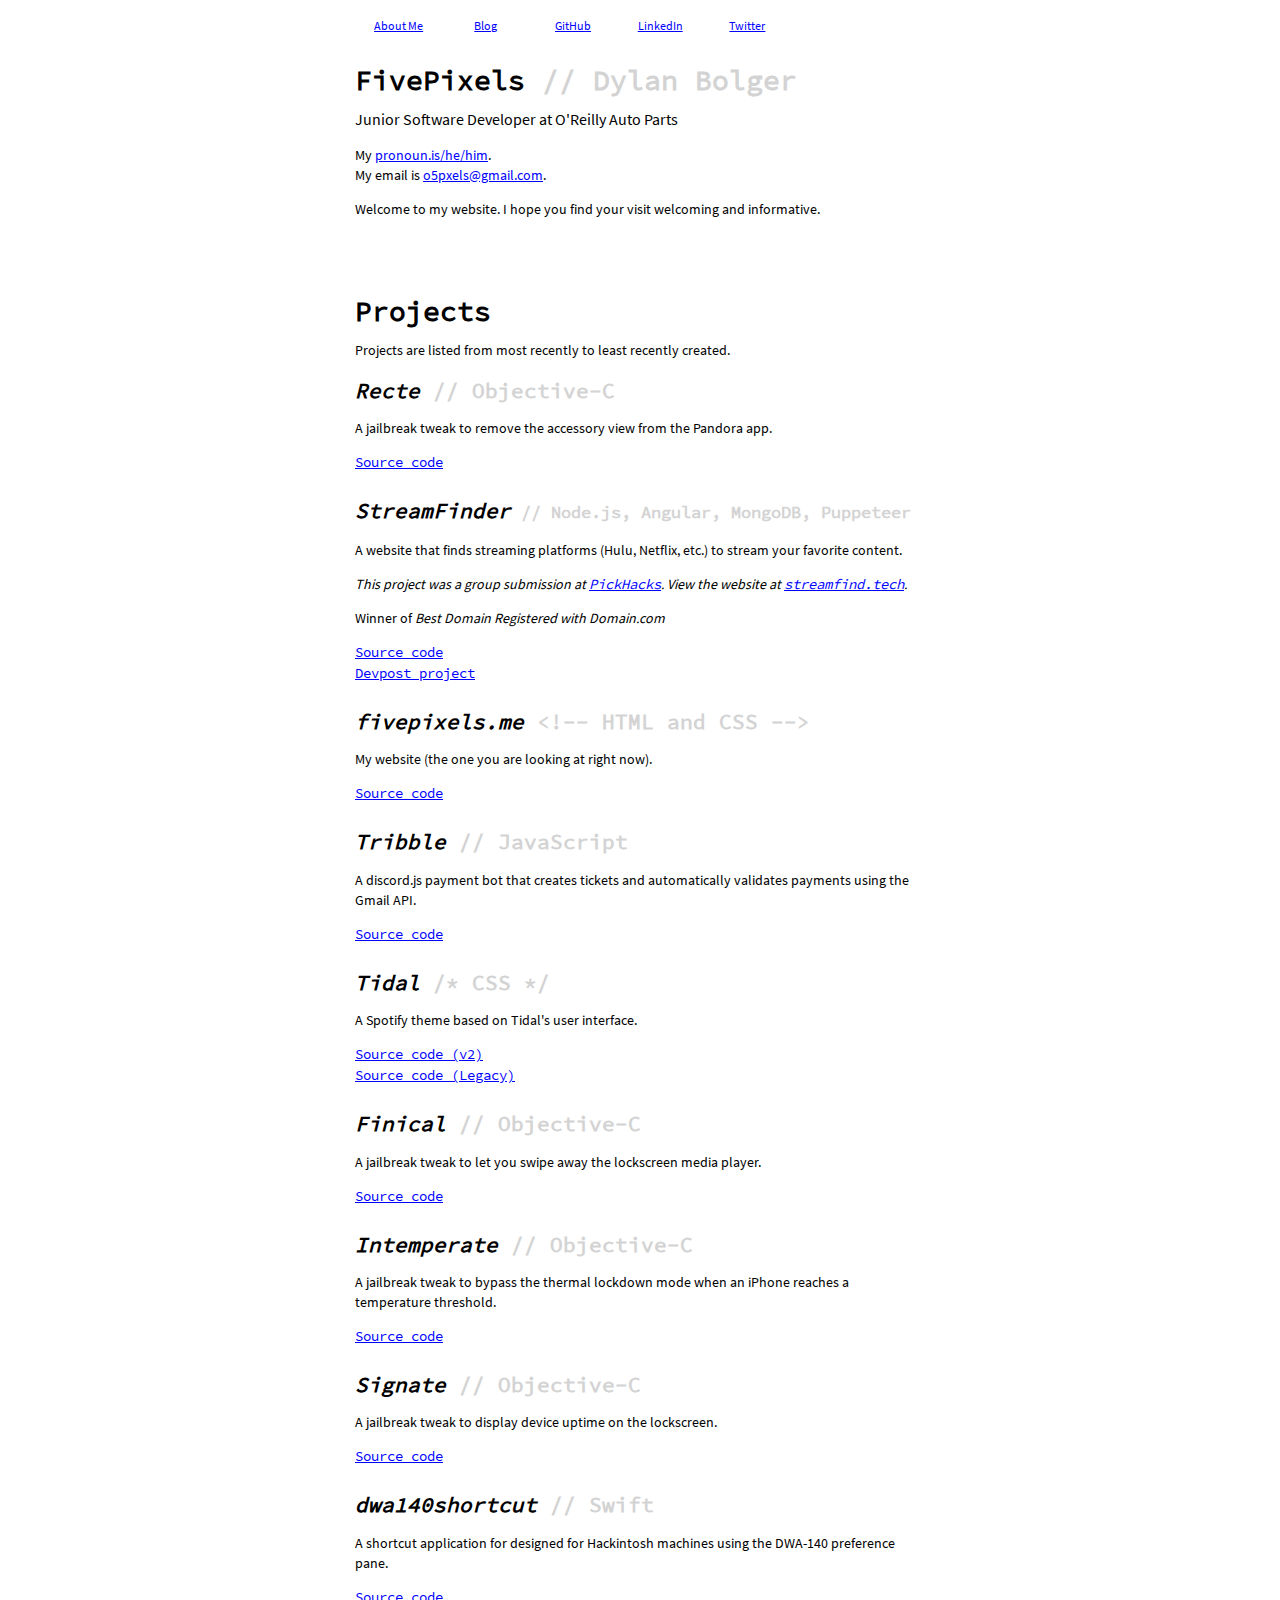
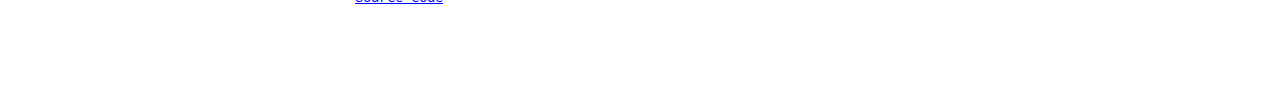
<file: index.html>
<!DOCTYPE html>
<html>
  <head>
    <title>FivePixels</title>
    <meta charset="utf-8" />
    <link rel="stylesheet" href="assets/css/main.css" />
    <link rel="apple-touch-icon" sizes="180x180" href="/apple-touch-icon.png" />
    <link rel="icon" type="image/png" sizes="32x32" href="/favicon-32x32.png" />
    <link rel="icon" type="image/png" sizes="16x16" href="/favicon-16x16.png" />
    <link rel="manifest" href="/site.webmanifest" />
    <meta name="description" content="Home" />
    <meta name="og:title" content="FivePixels" />
    <meta name="og:type" content="website" />
    <meta name="og:url" content="https://fivepixels.me/" />
    <meta name="og:description" content="Home" />
    <meta name="theme-color" content="#55ACEE" />
  </head>
  <body id="home">
    <header>
      <ul id="nav">
        <li><a href="about.html">About Me</a></li>
        <li>
          <a
            href="https://blog.fivepixels.me"
            target="_blank"
            rel="noopener noreferrer"
          >
            Blog
          </a>
        </li>
        <li>
          <a
            href="https://github.com/FivePixels"
            target="_blank"
            rel="noopener noreferrer"
          >
            GitHub
          </a>
        </li>
        <li>
          <a
            href="https://www.linkedin.com/in/dylan-bolger-532b63162/"
            target="_blank"
            rel="noopener noreferrer"
          >
            LinkedIn
          </a>
        </li>
        <li>
          <a
            href="https://twitter.com/o5pxels"
            target="_blank"
            rel="noopener noreferrer"
          >
            Twitter
          </a>
        </li>
      </ul>
    </header>
    <section id="intro">
      <h1>FivePixels</h1>
      <p id="position">Junior Software Developer at O'Reilly Auto Parts</p>
      <p> My
        <a
          href="https://pronoun.is/he/him"
          target="_blank"
          rel="noopener noreferrer"
        >
        pronoun.is/he/him</a>.
        <br>
        My email is 
        <a href="mailto:o5pxels@gmail.com">o5pxels@gmail.com</a>.
      </p>
      <p>
        Welcome to my website. I hope you find your visit welcoming and
        informative.
      </p>
    </section>
    <section id="projects">
      <h1>Projects</h1>
      <p id="description">
        Projects are listed from most recently to least recently created.
      </p>
      <div class="project objc">
        <h2>Recte</h2>
        <p>
          A jailbreak tweak to remove the accessory view from the Pandora app.
        </p>
        <a href="https://github.com/FivePixels/recte">Source code</a>
      </div>
      <div class="project streamfinder">
        <h2>StreamFinder</h2>
        <p>A website that finds streaming platforms (Hulu, Netflix, etc.) to stream your favorite content.</p>
        <p><i>This project was a group submission at <a href="https://pickhacks.io/">PickHacks</a>. View the website at <a href="https://streamfind.tech">streamfind.tech</a>.</i></p>
        <p>Winner of <i>Best Domain Registered with Domain.com</i></p>
        <a href="https://github.com/FivePixels/StreamFinder">
          Source code</a>
        <br>
        <a href="https://devpost.com/software/streamfinder">
          Devpost project
        </a>
      </div>
      <div class="project htmlcss">
        <h2>fivepixels.me</h2>
        <p>
          My website (the one you are looking at right now).
        </p>
        <a href="https://github.com/FivePixels/fivepixels.github.io">
          Source code
        </a>
      </div>
      <div class="project js">
        <h2>Tribble</h2>
        <p>
          A discord.js payment bot that creates tickets and automatically
          validates payments using the Gmail API.
        </p>
        <a href="https://github.com/FivePixels/Tribble">Source code</a>
      </div>
      <div class="project css">
        <h2>Tidal</h2>
        <p>A Spotify theme based on Tidal's user interface.</p>
        <a href="https://github.com/FivePixels/Tidal">Source code (v2)</a>
        <br>
        <a href="https://github.com/FivePixels/Tidal_Legacy">Source code (Legacy)</a>
      </div>
      <div class="project objc">
        <h2>Finical</h2>
        <p>
          A jailbreak tweak to let you swipe away the lockscreen media player.
        </p>
        <a href="https://github.com/FivePixels/Finical">Source code</a>
      </div>
      <div class="project objc">
        <h2>Intemperate</h2>
        <p>
          A jailbreak tweak to bypass the thermal lockdown mode when an iPhone
          reaches a temperature threshold.
        </p>
        <a href="https://github.com/FivePixels/Intemperate">Source code</a>
      </div>
      <div class="project objc">
        <h2>Signate</h2>
        <p>
          A jailbreak tweak to display device uptime on the lockscreen.
        </p>
        <a href="https://github.com/FivePixels/Signate">Source code</a>
      </div>
      <div class="project swift">
        <h2>dwa140shortcut</h2>
        <p>
          A shortcut application for designed for Hackintosh machines using the
          DWA-140 preference pane.
        </p>
        <a href="https://github.com/FivePixels/dwa140shortcut">Source code</a>
      </div>
    </section>
  </body>
</html>
</file>
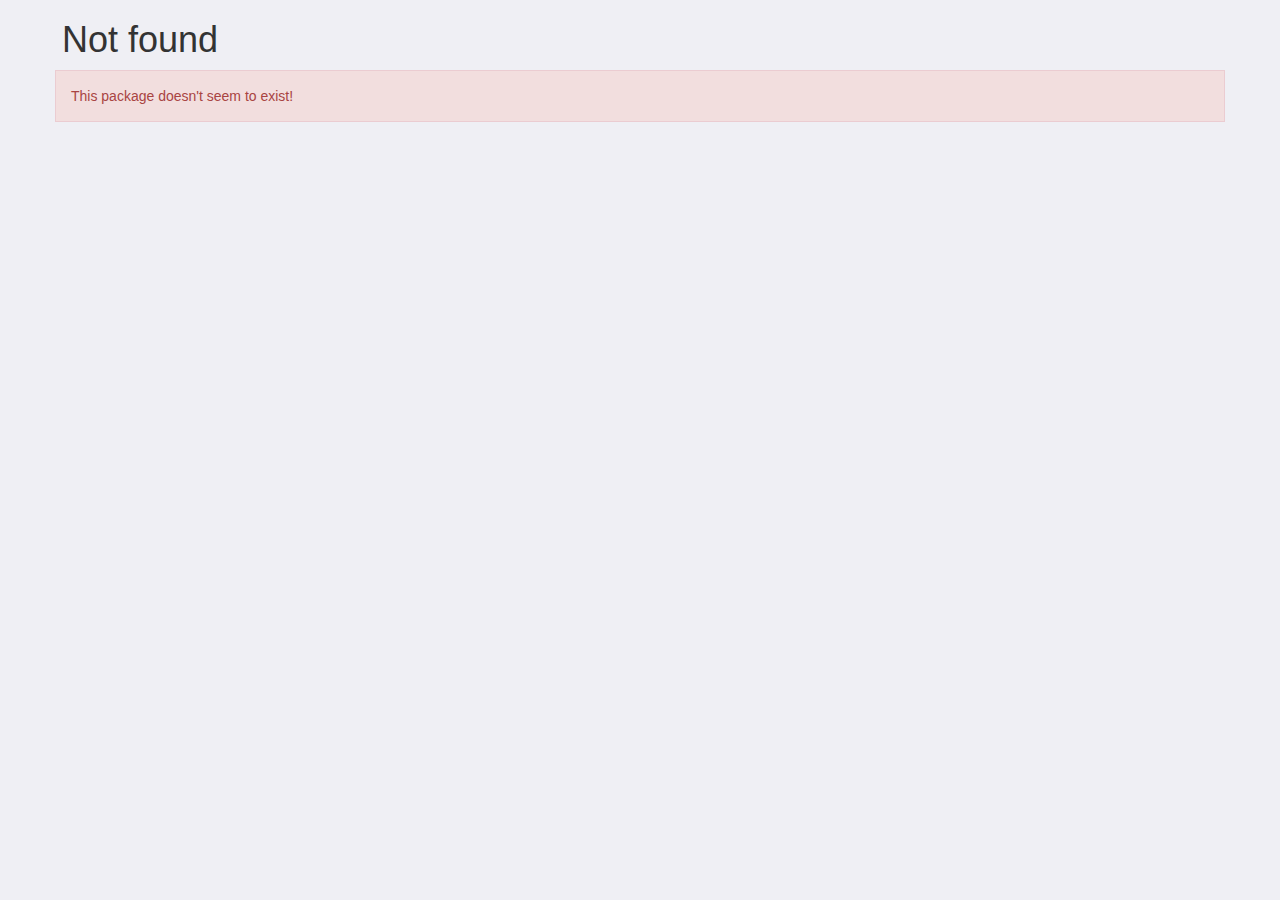
<file: depictions/index.html>
<!DOCTYPE html>
<html lang="en">
<head>
	<title>Cydia Tweak</title>
	<meta charset="utf-8">
	<meta name="viewport" content="width=device-width, initial-scale=1">
	<link rel="icon" href="/CydiaIcon.png">
	
	<link rel="stylesheet" href="https://cdnjs.cloudflare.com/ajax/libs/twitter-bootstrap/3.3.5/css/bootstrap.min.css">
	<script src="https://ajax.googleapis.com/ajax/libs/jquery/2.1.3/jquery.min.js"></script>

	<style>
		body {
			background-color: #efeff4;
		}
		h1, .package-desc {
			margin-left: 7px;
		}
		.badge-label {
			border-radius:1em;
		}
		.panel, .list-group-item, .alert {
		 	border-radius: 0 !important;
		}
		.list-group-item:last-child {
			margin-bottom: -1px;
		}
		.subshots {
			text-align: center;
		}
		.subshots:nth-child(1) {
			margin-bottom: 10px;
		}
		.screenshots img {
			border: thin solid #BEB6D8;
		}
		.package-buttons {
			margin-top: 10px;
		}
		.repo-buttons {
			margin-top: 20px;
		}
		a:link, a:visited, a:hover {
			text-decoration: none;
		}
		.package-error {
			display: none;
		}
	</style>
</head>
<body>
	<div class="container">
		<div class="package row">
			<div class="header">
				<h1 class="package-name"></h1>
			</div>
		</div>

		<div class="row alert alert-danger package-error"></div>
		
		<div class="package-info">
			<div class="package-info row">
				<p class="package-desc"></p>
			</div>

			<i><p class="package-author"></p></i>

			<div class="row panel panel-default">
			  <div class="panel-heading">Changelog <div class="label label-primary badge-label latest-version"></div></div>
			  <div class="panel-body changelog-list">
			  </div>
			</div>

			<br>

			<div class="row screenshots">
			</div>

			<div class="row package-buttons">
				<ul class="list-group">
				  <a href="screenshots" class="screenshots-link"><li class="list-group-item"><span class="glyphicon glyphicon-picture"></span> Screenshots</li></a>
				  <a href="changelog" class="changelog-link"><li class="list-group-item"><span class="glyphicon glyphicon-tasks"></span> Full Changelog</li></a>
				</ul>
			</div>

			<div class="row repo-buttons">
				<ul class="list-group">
				  <a href="https://github.com/Jake0oo0/boomerang" target="_blank"><li class="list-group-item"><span class="glyphicon glyphicon-wrench"></span> Boomerang Repository</li></a>
				  <a href="https://twitter.com/itsjake88" target="_blank"><li class="list-group-item"><span class="glyphicon glyphicon-heart"></span> Follow Boomerang Dev</li></a>
				</ul>
			</div>
		</div>

	</div>
	<script>
	$(document).ready(function() {
		var dPackage = getParameterByName("p");

		if (!dPackage) {
			$(".package-error").text("This package doesn't seem to exist!").css("display", "block");
			$(".package-info").css("display", "none");
			$(".package-name").text("Not found");
			return;
		}

		$.getJSON("/packages/" + dPackage + ".json", function(data) {
			document.title = data.name + " by " + data.author;
		  $(".package-name").text(data.name);
		  $(".package-desc").text(data.description);
		  $(".latest-version").text(data.version + " (latest)");
		  $(".package-author").text("by " + data.author);
		  var cList = $(".changelog-list");
		  var changes = data.changelog[data.version];
		  for (var c in changes) {
		  	var change = changes[c];
		  	cList.append("<li>" + change + "</li>")
		  }

		  var count = 0;
		  var screenshots = data.screenshots;
		  var sKeys = Object.keys(screenshots);
		  for (var s in sKeys) {
		  	var screenshot = sKeys[s];

		  	if (count % 2 === 0) {
		  		$(".screenshots").append("<div class=\"subshots col-xs-12\"></div>");
		  	}

		  	$(".screenshots .subshots:last-child").append("<div class=\"col-xs-6\"><img class=\"img-responsive\" src=\"/images/" + screenshot + "\" title=\"" + screenshots[screenshot] + "\"></div>");
		  	count += 1;
		  }

		  $(".changelog-link").attr("href", "changelog?p=" + dPackage);
		  $(".screenshots-link").attr("href", "screenshots?p=" + dPackage);

		  var links = data.links;
		  var lKeys = Object.keys(links);
		  for (var l in lKeys) {
		  	var link = lKeys[l];
				var wrap = $("<a href=\"" + links[link] + "\" target=\"_blank\"><li class=\"list-group-item\"></li></a>");
				wrap.find(".list-group-item").append($.parseHTML(link));
				$(".package-buttons .list-group").append(wrap);
		  }
		})
		.fail(function() {
			$(".package-error").text("An error occurred while retrieving package info!").css("display", "block");
			$(".package-info").css("display", "none");
			$(".package-name").text("Repository Error");
			return;
		});

		function getParameterByName(name) {
		    name = name.replace(/[\[]/, "\\[").replace(/[\]]/, "\\]");
		    var regex = new RegExp("[\\?&]" + name + "=([^&#]*)"),
		        results = regex.exec(location.search);
		    return results === null ? null : decodeURIComponent(results[1].replace(/\+/g, " "));
		}
	});
	</script>
</body>
</html>
</file>
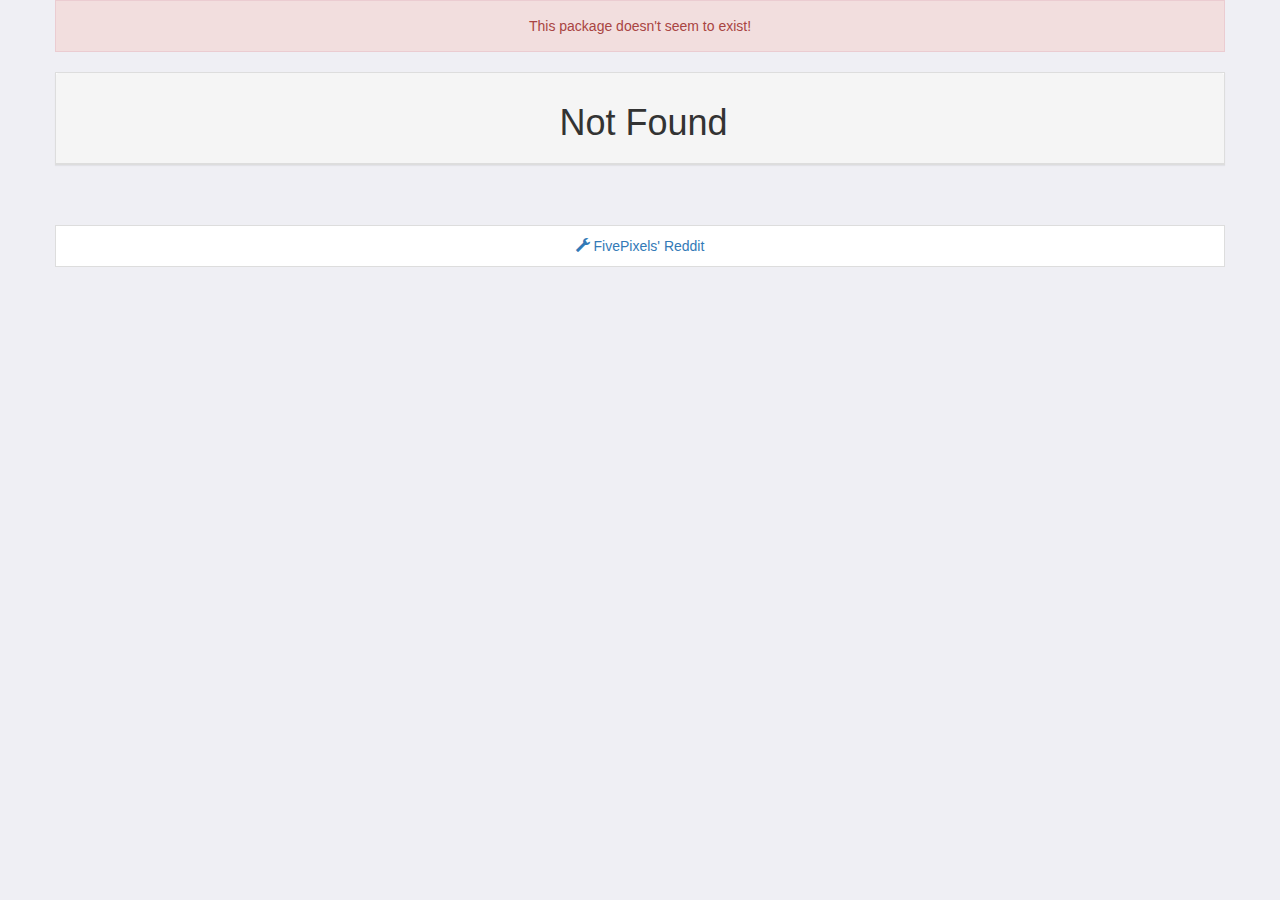
<file: cydia/depictions/index.html>
<!DOCTYPE html>
<html lang="en">
	<head>
		<title>Cydia Tweak</title>
		<meta charset="utf-8">
		<meta name="viewport" content="width=device-width, initial-scale=1">
		<link rel="icon" href="/cydia/CydiaIcon.png">
		<link rel="stylesheet" href="https://cdnjs.cloudflare.com/ajax/libs/twitter-bootstrap/3.3.5/css/bootstrap.min.css">
		<script src="https://ajax.googleapis.com/ajax/libs/jquery/2.1.4/jquery.min.js"></script>
		<script>
		  (function(i,s,o,g,r,a,m){i['GoogleAnalyticsObject']=r;i[r]=i[r]||function(){
		  (i[r].q=i[r].q||[]).push(arguments)},i[r].l=1*new Date();a=s.createElement(o),
		  m=s.getElementsByTagName(o)[0];a.async=1;a.src=g;m.parentNode.insertBefore(a,m)
		  })(window,document,'script','//www.google-analytics.com/analytics.js','ga');

		  ga('create', 'UA-70692932-1', 'auto');
		  ga('send', 'pageview');

		</script>
		<script type="text/javascript">
var infolinks_pid = 2861232;
var infolinks_wsid = 1;
</script>
<script type="text/javascript" src="//resources.infolinks.com/js/infolinks_main.js"></script>
		<style>
			body {background-color: #efeff4;}
			a:link, a:visited, a:hover {text-decoration: none;}
			h1, h2, .package-desc {margin-left: 7px;}
			.badge-label {border-radius:1em;}
			.panel, .list-group-item, .alert {border-radius: 0 !important;}
			.list-group-item:last-child {margin-bottom: -1px;}
			.subshots {text-align: center;}
			.subshots:nth-child(1) {margin-bottom: 10px;}
			.screenshots img {border: thin solid #BEB6D8;}
			.package-buttons {margin-top: 10px;}
			.repo-buttons {margin-top: 20px;}
			.package-error {display: none;}
			.screenshots {display: none;}
			.fullchangelog {display: none;}
			.latest-version {vertical-align: right;}
		</style>
	</head>
	<body>
    	<div class="container">

        	<center><div class="row alert alert-danger package-error"></div></center>

			<div class="panel row panel-default">
            	<div class="panel-heading">
                	<center><h1 class="package-name"></h1></center>
					<center><small class="package-author"></small></center>
            	</div>
        	</div>

        	<div class="package-info">

				<div class="row panel panel-default">
					<div class="panel-heading">
						<center>
						<span class="glyphicon glyphicon-align-left"></span> Description
					</center>
					</div>
					<center><p class="panel-body package-desc"></p></center>
				</div>

				<div class="row panel panel-default">
					<div class="panel-heading">
						<center>
							<span class="glyphicon glyphicon-pencil"></span> Recent Changes
						<div class="label label-info badge-label latest-version"></div>
					</center>
					</div>
					<div class="panel-body changelog-list"></div>
				</div>

				<div class="row panel panel-default">
					<div class="panel-heading screenshots-header">
						<center>
						<span class="glyphicon glyphicon-picture"></span> Screenshots
						<small><span class="glyphicon glyphicon-triangle-bottom"></span></small>
					</center>
					</div>
					<div class="panel-body row screenshots"></div>
				</div>

				<div class="row panel panel-default">
                	<div class="panel-heading fullchangelog-header">
						<span class="glyphicon glyphicon-tasks"></span> Full Changelog
						<small><span class="glyphicon glyphicon-triangle-bottom"></span></small>
					</div>
					<div class="package-info package-versions fullchangelog"></div>
            	</div>

			</div>

            <div class="row package-buttons">
            	<ul class="list-group"></ul>
            </div>

        	<div class="row repo-buttons">
            	<ul class="list-group">
                	<li class="list-group-item">
						<center>
						<a href="https://reddit.com/user/FivePixels" target="_blank">
                    		<span class="glyphicon glyphicon-wrench"></span> FivePixels' Reddit
						</a>
					</center>
                	</li>
            	</ul>
        	</div>

        </div>

  		<script>
			$(document).ready(function() {
				var dPackage = getParameterByName("p");
				if (!dPackage) {
					$(".package-error").text("This package doesn't seem to exist!").css("display", "block");
					$(".package-info").css("display", "none");
					$(".package-name").text("Not Found");
					return;
				}

		  		$.getJSON("packages/" + dPackage + ".json", function(data) {
					document.title = data.name + " by " + data.author;
					$(".package-name").text(data.name);
					$(".package-desc").text(data.description);
					$(".latest-version").text(data.version);
					$(".package-author").text(" by " + data.author);

					var cList = $(".changelog-list");
					var changes = data.changelog[data.version];
					for (var c in changes) {
						var change = changes[c];
						cList.append("<li>" + change + "</li>")
					}

					$(".screenshots-header").click(function() {
						$(".screenshots").slideToggle(function() {
						});
					});
					var count = 0;
					var screenshots = data.screenshots;
					var sKeys = Object.keys(screenshots);
					for (var s in sKeys) {
						var screenshot = sKeys[s];
						if (count % 2 === 0) {
							$(".screenshots").append("<div class=\"subshots col-xs-12\"></div>");
						}
						$(".screenshots .subshots:last-child").append("<div class=\"col-xs-6\"><img class=\"img-responsive\" src=\"screenshots/" + dPackage + "/" + screenshot + "\" title=\"" + screenshots[screenshot] + "\"><p>" + screenshots[screenshot] + "</p><br></div>");
						count += 1;
					}

					$(".fullchangelog-header").click(function() {
						$(".fullchangelog").slideToggle(function() {
						});
					});
					var latest = data.version;
					var versions = Object.keys(data.changelog).reverse();
					for (var v in versions) {
						var version = versions[v];
						var panel = $("<div class=\"panel-default \"></div>");
						panel.append(" <div class=\"panel-heading\">" + version + "</div>");
						panel.append(" <div class=\"panel-body changelog-list\"></div>");
						if (version === latest) {
							panel.find(".panel-heading").append(" <div class=\"label label-info badge-label latest-version\">Current</div>");
						}
						var changes = data.changelog[version];
						for (var c in changes) {
							var change = changes[c];
							panel.find(".changelog-list").append("<li>" + change + "</li>");
						}
						$(".package-versions").append(panel);
					}

					var links = data.links;
					var lKeys = Object.keys(links);
					for (var l in lKeys) {
						var link = lKeys[l];
						var wrap = $("<a href=\"" + links[link] + "\" target=\"_blank\"><li class=\"list-group-item\"></li></a>");
						wrap.find(".list-group-item").append($.parseHTML(link));
						$(".package-buttons .list-group").append(wrap);
					}
				})

				.fail(function() {
					$(".package-error").text("An error occurred while retrieving package info!").css("display", "block");
					$(".package-info").css("display", "none");
					$(".package-name").text("Repository Error");
					return;
				});

				function getParameterByName(name) {
					name = name.replace(/[\[]/, "\\[").replace(/[\]]/, "\\]");
					var regex = new RegExp("[\\?&]" + name + "=([^&#]*)"),
					results = regex.exec(location.search);
					return results === null ? null : decodeURIComponent(results[1].replace(/\+/g, " "));
				}
			});
		</script>
	</body>
</html>
</file>
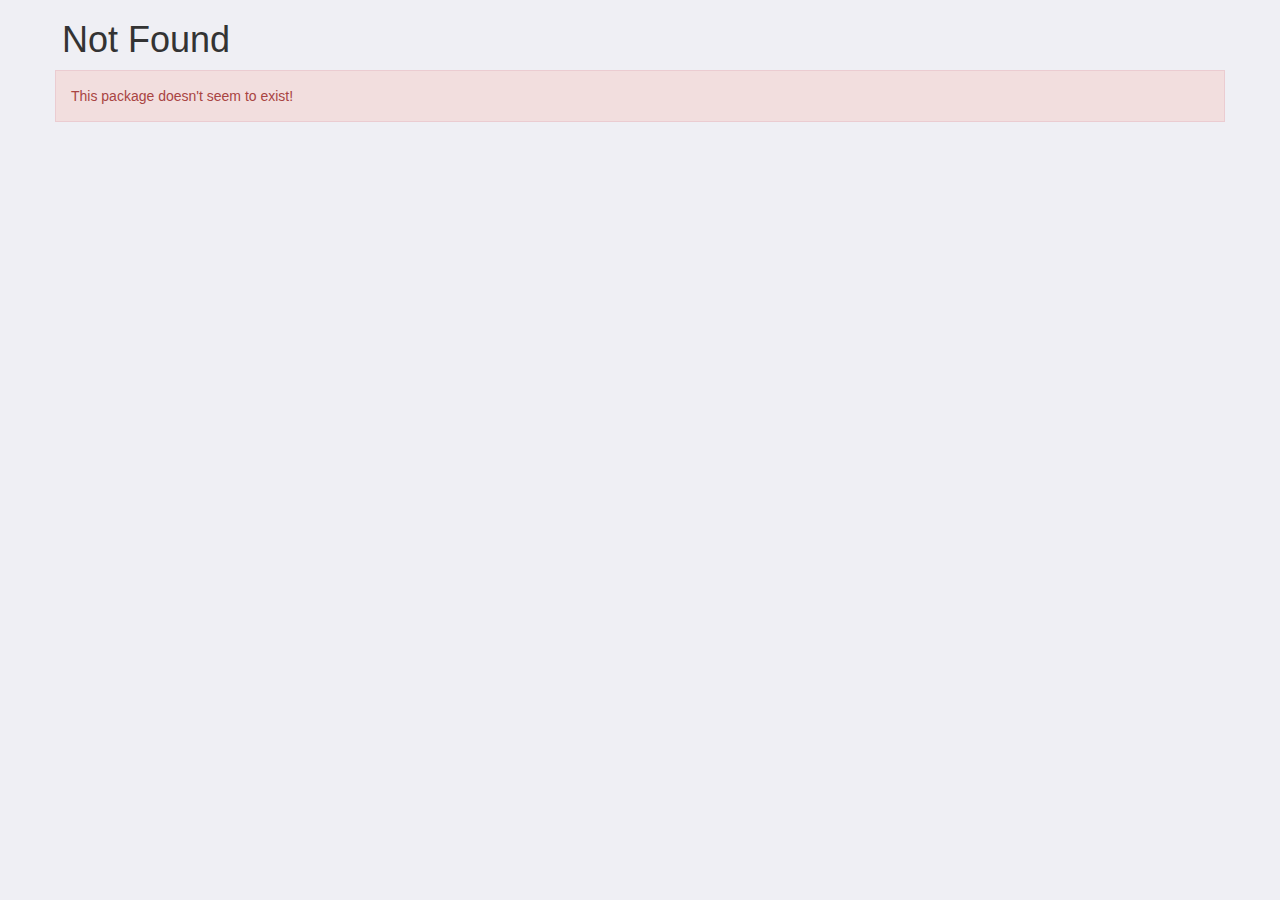
<file: depictions/changelog/index.html>
<!DOCTYPE html>
<html lang="en">
<head>
	<title>Cydia Tweak</title>
	<meta charset="utf-8">
	<meta name="viewport" content="width=device-width, initial-scale=1">
	<link rel="icon" href="/CydiaIcon.png">
	
	<link rel="stylesheet" href="https://cdnjs.cloudflare.com/ajax/libs/twitter-bootstrap/3.3.5/css/bootstrap.min.css">
	<script src="https://ajax.googleapis.com/ajax/libs/jquery/2.1.3/jquery.min.js"></script>

	<style>
		body {
			background-color: #efeff4;
		}
		h1, h2 {
			margin-left: 7px;
		}
		.badge-label {
			border-radius:1em;
		}
		.panel, .alert {
		 	border-radius: 0 !important;
		}
		.package-error {
			display: none;
		}
		.latest-version {
			vertical-align: middle;
		}
	</style>
</head>
<body>
	<div class="container">
		<div class="package row">
			<div class="header">
				<h1 class="package-name"></h1>
			</div>
		</div>

		<div class="row alert alert-danger package-error"></div>
		
		<div class="package-info row package-versions">
			<h2>Changelogs</h2>
		</div>

	</div>
	<script>
	$(document).ready(function() {
		var dPackage = getParameterByName("p");

		if (!dPackage) {
			$(".package-error").text("This package doesn't seem to exist!").css("display", "block");
			$(".package-info").css("display", "none");
			$(".package-name").text("Not Found");
			return;
		}

		$.getJSON("/packages/" + dPackage + ".json", function(data) {
			document.title = data.name + " by " + data.author;
		  $(".package-name").text(data.name);
		  var latest = data.version;
		  var versions = Object.keys(data.changelog).reverse();
		  for (var v in versions) {
		  	var version = versions[v];
		  	var panel = $("<div class=\"panel panel-default\"></div>");
		  	panel.append("<div class=\"panel-heading\">" + version + "</div>");
		  	panel.append("<div class=\"panel-body changelog-list\"></div>");
		  	if (version === latest) {
		  		panel.find(".panel-heading").append(" <div class=\"label label-primary badge-label latest-version\">LATEST</div>");
		  	}
		  	var changes = data.changelog[version];
		  	for (var c in changes) {
		  		var change = changes[c];
		  		panel.find(".changelog-list").append("<li>" + change + "</li>");
		  	}
		  	$(".package-versions").append(panel);
		  }

		})
		.fail(function() {
			$(".package-error").text("An error occurred while retrieving package info!").css("display", "block");
			$(".package-info").css("display", "none");
			$(".package-name").text("Repository Error");
			return;
		});

		function getParameterByName(name) {
	    name = name.replace(/[\[]/, "\\[").replace(/[\]]/, "\\]");
	    var regex = new RegExp("[\\?&]" + name + "=([^&#]*)"),
	        results = regex.exec(location.search);
	    return results === null ? null : decodeURIComponent(results[1].replace(/\+/g, " "));
		}
	});
	</script>
</body>
</html>
</file>
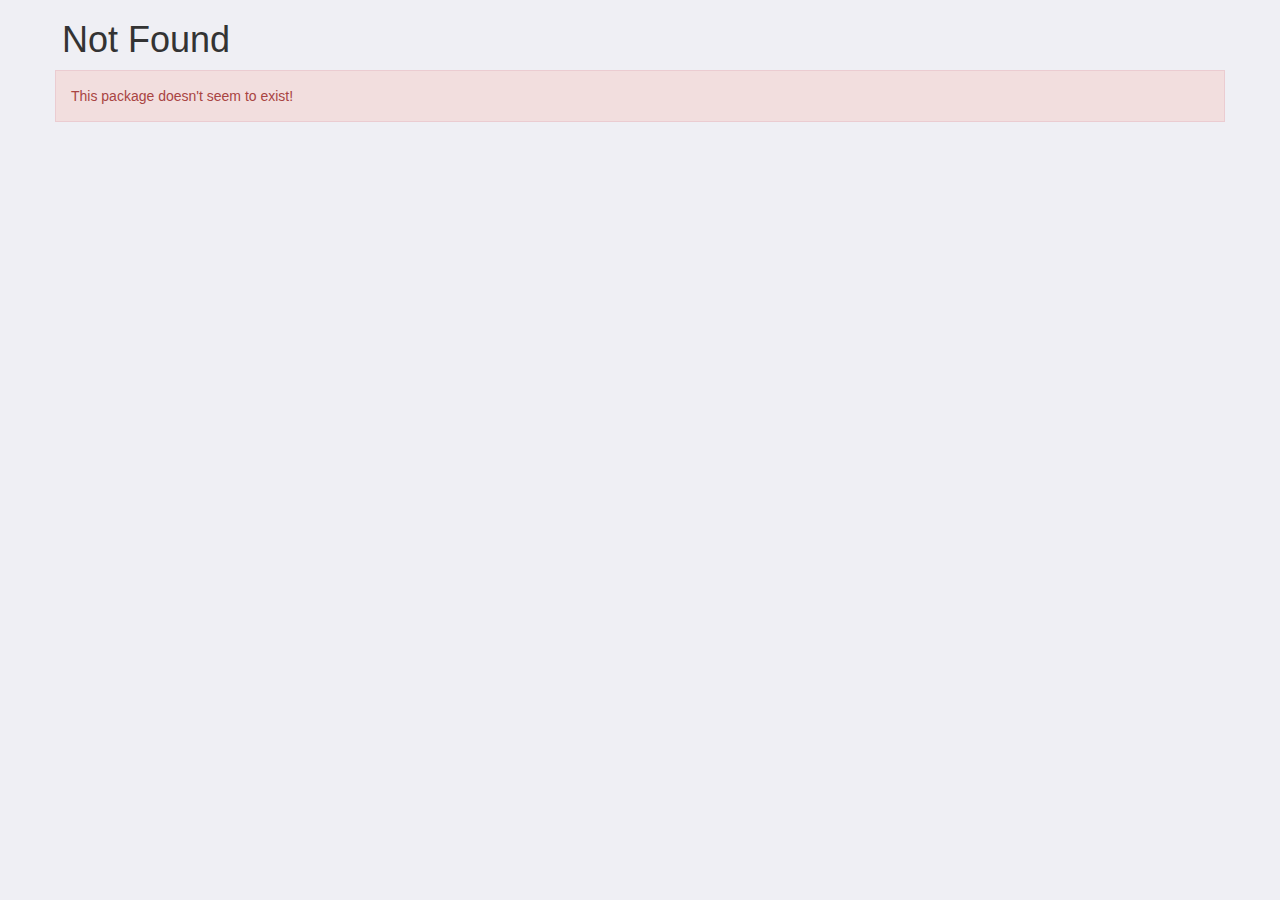
<file: depictions/screenshots/index.html>
<!DOCTYPE html>
<html lang="en">
<head>
	<title>Cydia Tweak</title>
	<meta charset="utf-8">
	<meta name="viewport" content="width=device-width, initial-scale=1">
	<link rel="icon" href="/CydiaIcon.png">
	
	<link rel="stylesheet" href="https://cdnjs.cloudflare.com/ajax/libs/twitter-bootstrap/3.3.5/css/bootstrap.min.css">
	<script src="https://ajax.googleapis.com/ajax/libs/jquery/2.1.3/jquery.min.js"></script>

	<style>
		body {
			background-color: #efeff4;
		}
		h1, h2 {
			margin-left: 7px;
		}
		.panel, .alert {
		 	border-radius: 0 !important;
		}
		.package-error {
			display: none;
		}
		.subshots {
			text-align: center;
		}
		.subshots:nth-child(1) {
			margin-bottom: 10px;
		}
		.screenshots img {
			border: thin solid #BEB6D8;
		}
	</style>
</head>
<body>
	<div class="container">
		<div class="package row">
			<div class="header">
				<h1 class="package-name"></h1>
			</div>
		</div>

		<div class="row alert alert-danger package-error"></div>
		
		<div class="package-info row screenshots">
			<h2>Screenshots</h2>
		</div>

	</div>
	<script>
	$(document).ready(function() {
		var dPackage = getParameterByName("p");

		if (!dPackage) {
			$(".package-error").text("This package doesn't seem to exist!").css("display", "block");
			$(".package-info").css("display", "none");
			$(".package-name").text("Not Found");
			return;
		}

		$.getJSON("/packages/" + dPackage + ".json", function(data) {
			document.title = data.name + " by " + data.author;
		  $(".package-name").text(data.name);
		  
		  var count = 0;
		  var screenshots = data.screenshots;
		  var sKeys = Object.keys(screenshots);
		  for (var s in sKeys) {
		  	var screenshot = sKeys[s];

		  	if (count % 2 === 0) {
		  		$(".screenshots").append("<div class=\"subshots col-xs-12\"></div>");
		  	}

		  	$(".screenshots .subshots:last-child").append("<div class=\"col-xs-6\"><img class=\"img-responsive\" src=\"/images/" + screenshot + "\" title=\"" + screenshots[screenshot] + "\"></div>");
		  	count += 1;
		  }

		})
		.fail(function() {
			$(".package-error").text("An error occurred while retrieving package info!").css("display", "block");
			$(".package-info").css("display", "none");
			$(".package-name").text("Repository Error");
			return;
		});

		function getParameterByName(name) {
	    name = name.replace(/[\[]/, "\\[").replace(/[\]]/, "\\]");
	    var regex = new RegExp("[\\?&]" + name + "=([^&#]*)"),
	        results = regex.exec(location.search);
	    return results === null ? null : decodeURIComponent(results[1].replace(/\+/g, " "));
		}
	});
	</script>
</body>
</html>
</file>
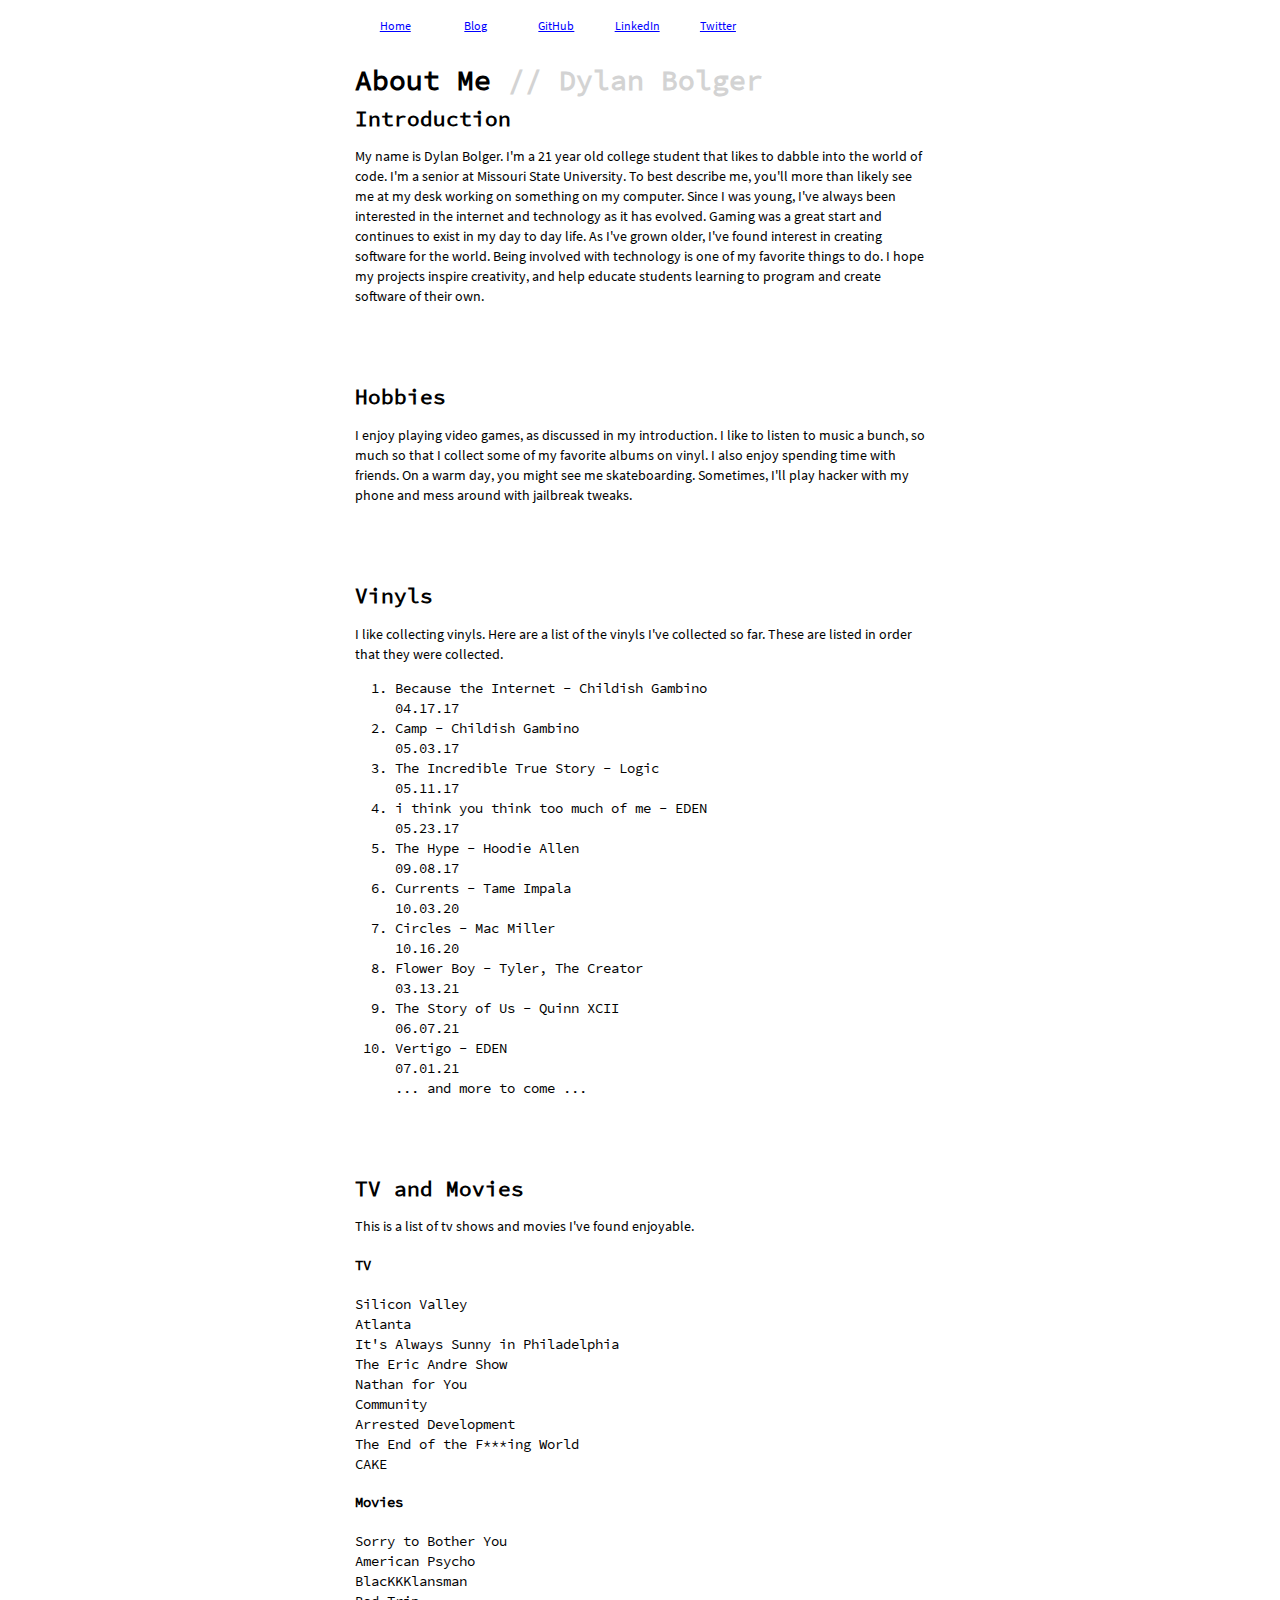
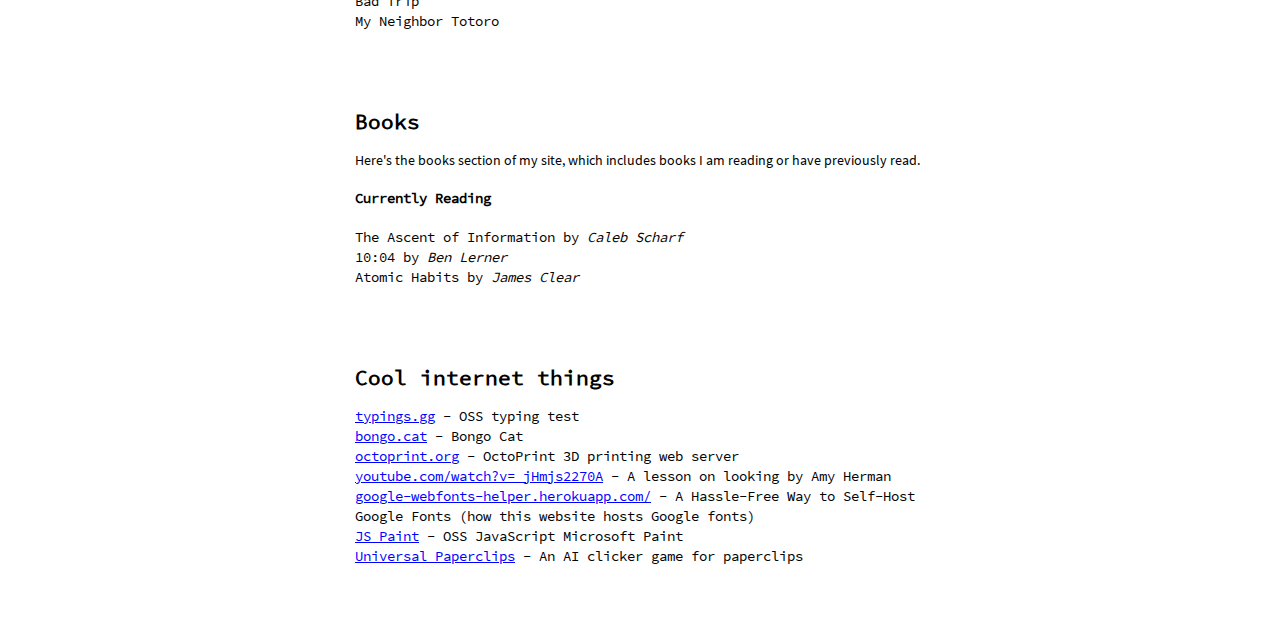
<file: about.html>
<!DOCTYPE html>
<html>
    <head>
        <title>About Me</title>
        <meta charset="utf-8" />
        <link rel="stylesheet" href="assets/css/main.css" />
        <link rel="apple-touch-icon" sizes="180x180" href="/apple-touch-icon.png">
        <link rel="icon" type="image/png" sizes="32x32" href="/favicon-32x32.png">
        <link rel="icon" type="image/png" sizes="16x16" href="/favicon-16x16.png">
        <link rel="manifest" href="/site.webmanifest">
        <meta name="description" content="About">
        <meta name="og:title" content="FivePixels">
        <meta name="og:type" content="website">
        <meta name="og:url" content="https://fivepixels.me/about">
        <meta name="og:description" content="About">
        <meta name="theme-color" content="#55ACEE">
    </head>
    <body id="about">
        <header>
            <ul id="nav">
                <li><a href="index.html">Home</a></li>
                <li>
                    <a
                            href="https://blog.fivepixels.me"
                            target="_blank"
                            rel="noopener noreferrer"
                            >
                            Blog
                    </a>
                </li>
                <li>
                    <a
                            href="https://github.com/FivePixels"
                            target="_blank"
                            rel="noopener noreferrer"
                            >
                            GitHub
                    </a>
                </li>
                <li>
                    <a
                            href="https://www.linkedin.com/in/dylan-bolger-532b63162/"
                            target="_blank"
                            rel="noopener noreferrer"
                            >
                            LinkedIn
                    </a>
                </li>
                <li>
                    <a
                            href="https://twitter.com/o5pxels"
                            target="_blank"
                            rel="noopener noreferrer"
                            >
                            Twitter
                    </a>
                </li>
            </ul>
        </header>
        <section id="intro">
            <h1>About Me</h1>
            </h1>
            <h2>Introduction</h2>
            <p>
            My name is Dylan Bolger. I'm a 21 year old college student that likes to dabble into the world of code. I'm a senior at Missouri State University. To best describe me, you'll more than likely see me at my desk working on something on my computer. Since I was young, I've always been interested in the internet and technology as it has evolved. Gaming was a great start and continues to exist in my day to day life. As I've grown older, I've found interest in creating software for the world. Being involved with technology is one of my favorite things to do. I hope my projects inspire creativity, and help educate students learning to program and create software of their own.
            </p>
        </section>
        <section id="hobbies">
            <h2>Hobbies</h2>
            <p>
            I enjoy playing video games, as discussed in my introduction. I like to listen to music a bunch, so much so that I collect some of my favorite albums on vinyl. I also enjoy spending time with friends. On a warm day, you might see me skateboarding. Sometimes, I'll play hacker with my phone and mess around with jailbreak tweaks.
            </p>
        </section>
        <section id="vinyls">
            <h2>Vinyls</h2>
            <p>
            I like collecting vinyls. Here are a list of the vinyls I've collected so far. These are listed in order that they were collected. 
            </p>
            <ol id='vinyls'>
                <li>Because the Internet - Childish Gambino<br>04.17.17</li>
                <li>Camp - Childish Gambino<br>05.03.17</li>
                <li>The Incredible True Story - Logic<br>05.11.17</li>
                <li>i think you think too much of me - EDEN<br>05.23.17</li>
                <li>The Hype - Hoodie Allen<br>09.08.17</li>
                <li>Currents - Tame Impala<br>10.03.20</li>
                <li>Circles - Mac Miller<br>10.16.20</li>
                <li>Flower Boy - Tyler, The Creator<br>03.13.21</li>
                <li>The Story of Us - Quinn XCII<br>06.07.21</li>
                <li>Vertigo - EDEN<br>07.01.21</li>
                <li class="nostyle">... and more to come ...</li>
            </ol>
        </section>
        <section id="tvandmovies">
            <h2>TV and Movies</h2>
            <p>This is a list of tv shows and movies I've found enjoyable.</p>
            <h4>TV</h4>
            <ul class='tv'>
                <li>Silicon Valley</li>
                <li>Atlanta</li>
                <li>It's Always Sunny in Philadelphia</li>
                <li>The Eric Andre Show</li>
                <li>Nathan for You</li>
                <li>Community</li>
                <li>Arrested Development</li>
                <li>The End of the F***ing World</li>
                <li>CAKE</li>
            </ul>
            <h4>Movies</h4>
            <ul class='movies'>
                <li>Sorry to Bother You</li>
                <li>American Psycho</li>
                <li>BlacKKKlansman</li>
                <li>Bad Trip</li>
                <li>My Neighbor Totoro</li>
            </ul>
        </section>
        <section id="books">
            <h2>Books</h2>
            <p>Here's the books section of my site, which includes books I am reading or have previously read.</p>
            <h4>Currently Reading</h4>
            <ul class="currentread">
                <li>The Ascent of Information by <i>Caleb Scharf</i></li>
                <li>10:04 by <i>Ben Lerner</i></li>
                <li>Atomic Habits by <i>James Clear</i></li>
        </section>
        <section id="webthings">
            <h2>Cool internet things</h2>
            <ul class='web'>
                <li><a href="https://typings.gg/">typings.gg</a> - OSS typing test</li>
                <li><a href="https://bongo.cat">bongo.cat</a> - Bongo Cat</li>
                <li><a href="https://octoprint.org/">octoprint.org</a> - OctoPrint 3D printing web server</li>
                <li><a href="https://www.youtube.com/watch?v=_jHmjs2270A">youtube.com/watch?v=_jHmjs2270A</a> - A lesson on looking by Amy Herman</li>
                <li><a href="https://google-webfonts-helper.herokuapp.com/">google-webfonts-helper.herokuapp.com/</a> - A Hassle-Free Way to Self-Host Google Fonts (how this website hosts Google fonts)</li>
                <li><a href="https://jspaint.app/">JS Paint</a> - OSS JavaScript Microsoft Paint</li>
                <li><a href="https://www.decisionproblem.com/paperclips">Universal Paperclips</a> - An AI clicker game for paperclips</li>
            </ul>
        </section>
    </body>
</html>
</file>
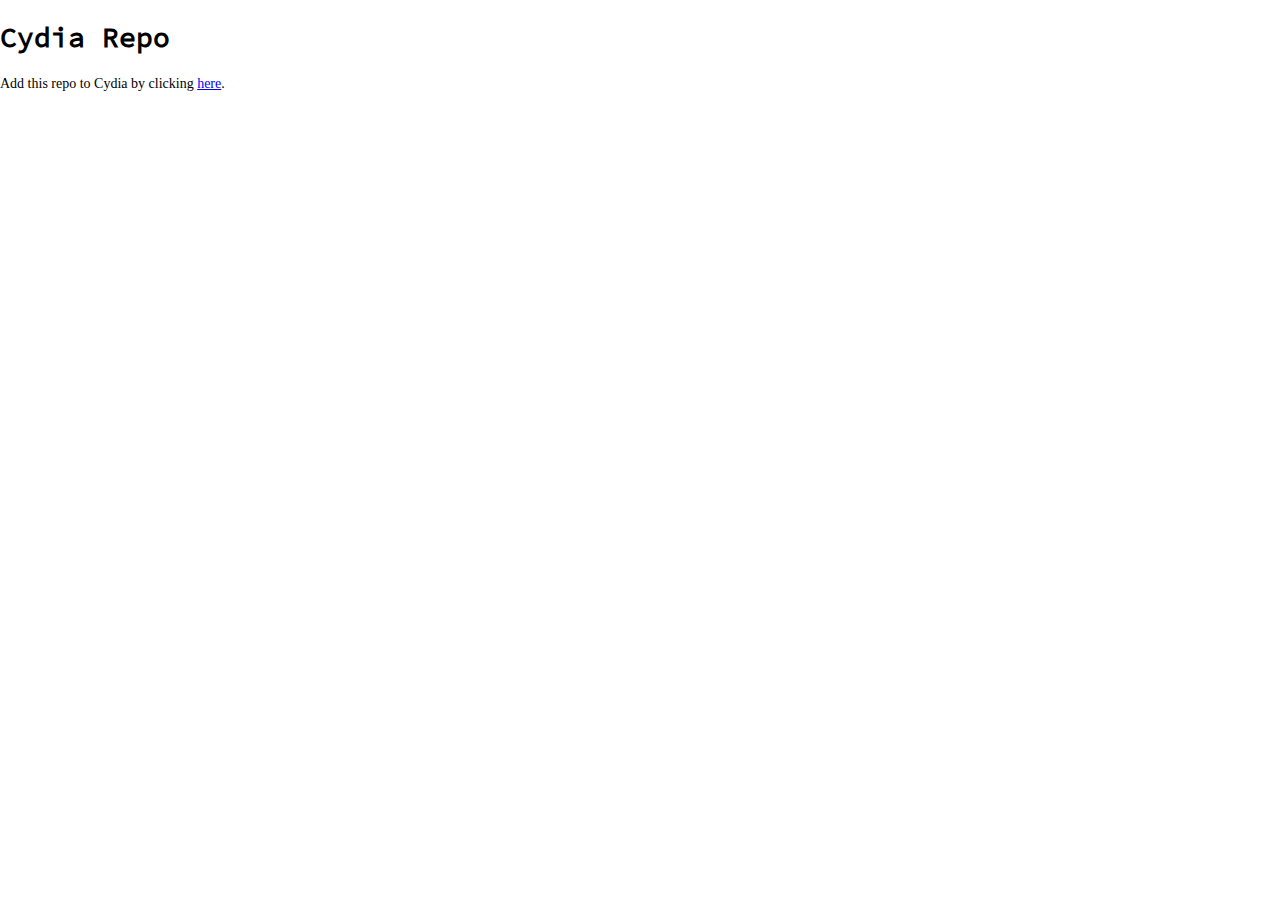
<file: repo.html>
<!DOCTYPE HTML>
<html>
	<head>
		<title>Cydia Repo</title>
		<meta charset="utf-8" />
		<link rel="stylesheet" href="assets/css/main.css" />
		<noscript><link rel="stylesheet" href="assets/css/noscript.css" /></noscript>
	</head>
	<header>
		<h1>Cydia Repo</h1>
	</header>
	<section id="intro">
		Add this repo to Cydia by clicking <a href=cydia://url/https://cydia.saurik.com/api/share#?source=https://fivepixels.xyz/repo>here</a>.
	</section>
</html>
</file>
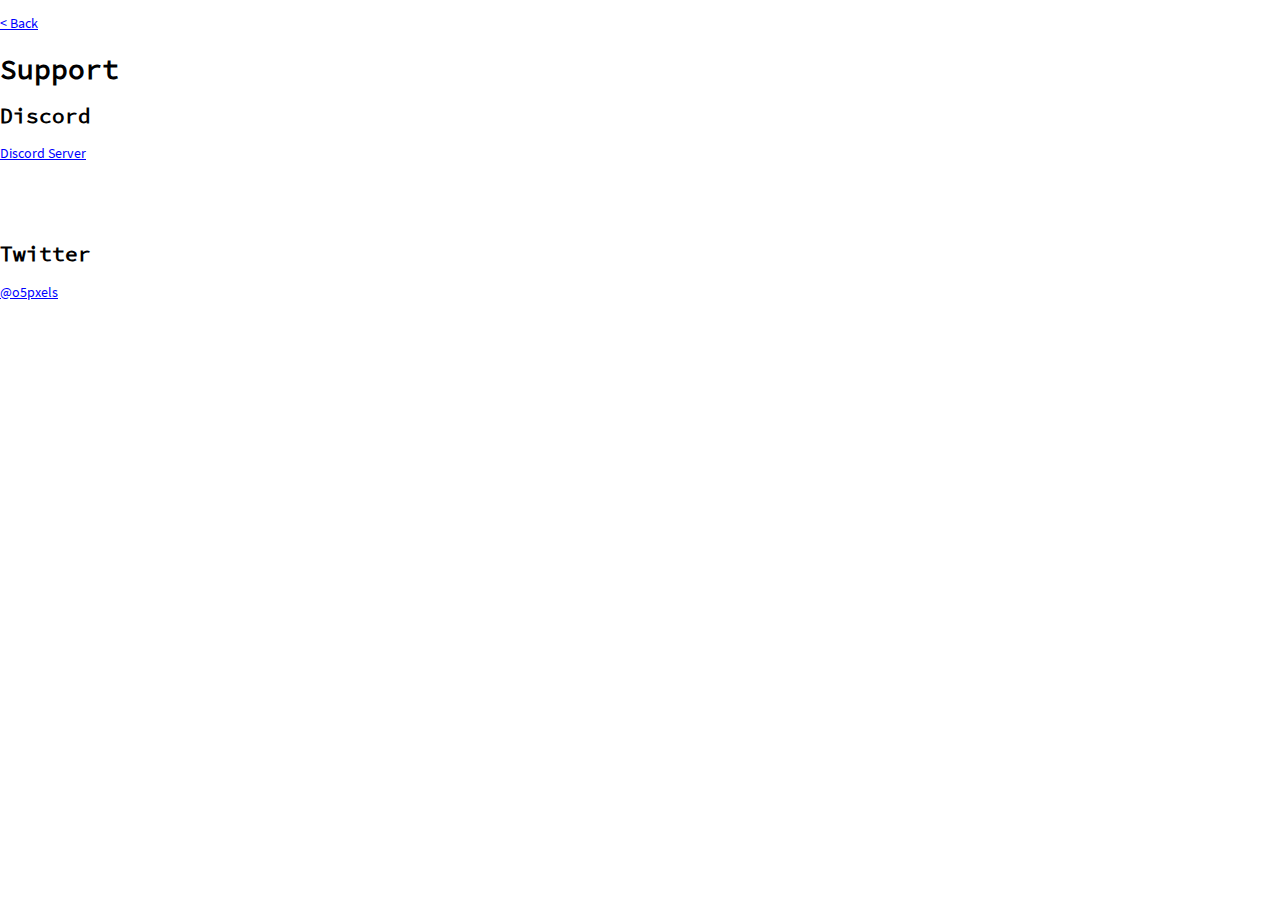
<file: support.html>
<!DOCTYPE HTML>
<html>
	<head>
		<title>Support</title>
		<meta charset="utf-8" />
		<link rel="stylesheet" href="assets/css/main.css" />
		<noscript><link rel="stylesheet" href="assets/css/noscript.css" /></noscript>
	</head>
	<header>
		<p><a href="index.html">< Back</a></p>
		<h1>Support</h1>
	</header>
	<section id="discord">
		<h2>Discord</h2>
		<p><a href="https://discord.gg/Vg2EYDR">Discord Server</a></p>
	</section>
	<section id="twitter">
		<h2>Twitter</h2>
		<p><a href="https://twitter.com/o5pxels">@o5pxels</a></p>
	</section>
</html>
</file>
<file: assets/css/main.css>
@charset "utf-8";

/* source-code-pro-regular - latin */
@font-face {
  font-family: 'Source Code Pro';
  font-style: normal;
  font-weight: 400;
  src: url('../fonts/source-code-pro-v14-latin-regular.eot'); /* IE9 Compact Modes */
  src: local(''),
    url('../fonts/source-code-pro-v14-latin-regular.eot?#iefix')
      format('embedded-opentype'),
    /* IE6-IE8 */ url('../fonts/source-code-pro-v14-latin-regular.woff2')
      format('woff2'),
    /* Super Modern Browsers */
      url('../fonts/source-code-pro-v14-latin-regular.woff') format('woff'),
    /* Modern Browsers */ url('../fonts/source-code-pro-v14-latin-regular.ttf')
      format('truetype'),
    /* Safari, Android, iOS */
      url('../fonts/source-code-pro-v14-latin-regular.svg#SourceCodePro')
      format('svg'); /* Legacy iOS */
}

/* source-sans-pro-regular - latin */
@font-face {
  font-family: 'Source Sans Pro';
  font-style: normal;
  font-weight: 400;
  src: url('../fonts/source-sans-pro-v14-latin-regular.eot'); /* IE9 Compact Modes */
  src: local(''),
    url('../fonts/source-sans-pro-v14-latin-regular.eot?#iefix')
      format('embedded-opentype'),
    /* IE6-IE8 */ url('../fonts/source-sans-pro-v14-latin-regular.woff2')
      format('woff2'),
    /* Super Modern Browsers */
      url('../fonts/source-sans-pro-v14-latin-regular.woff') format('woff'),
    /* Modern Browsers */ url('../fonts/source-sans-pro-v14-latin-regular.ttf')
      format('truetype'),
    /* Safari, Android, iOS */
      url('../fonts/source-sans-pro-v14-latin-regular.svg#SourceSansPro')
      format('svg'); /* Legacy iOS */
}

ul#nav {
  list-style-type: none;
  padding: 0;
  margin: 0;
  display: flex;
}

body#home header ul#nav {
  width: 436px;
}

body#about header ul#nav {
  width: 403.2px;
}
ul#nav li {
  font-size: 12px;
  margin: 1.5em;
  width: 20%; /* Four equal-width links. If you have two links, use 50%, and 33.33% for three links, etc.. */
  text-align: center; /* If you want the text to be centered */
}

p#position {
    font-size: 16px;
}

body#home {
  max-width: 570px;
}

body#about {
  max-width: 570px;
}

ol#vinyls li, ul.tv li, ul.movies li, ul.web li, ul.currentread li {
  font-family: 'Source Code Pro';
}
li.nostyle {
  list-style-type: none;
}

body {
  font-size: 14px;
  margin: 0 auto;
}

p,
ul {
  font-family: 'Source Sans Pro';
}

section#intro h1:after {
  content: ' // Dylan Bolger';
  color: #d3d3d3;
}

div.project.streamfinder h2:after {
  font-style: normal;
  content: ' // Node.js, Angular, MongoDB, Puppeteer';
  font-size: 0.82em;
  color: #d3d3d3;
}

div.project.js h2:after {
  font-style: normal;
  content: ' // JavaScript';
  color: #d3d3d3;
}

div.project.css h2:after {
  font-style: normal;
  content: ' /* CSS */';
  color: #d3d3d3;
}

div.project.htmlcss h2:after {
  font-style: normal;
  content: ' <!-- HTML and CSS -->';
  color: #d3d3d3;
}

div.project.swift h2:after {
  font-style: normal;
  content: ' // Swift';
  color: #d3d3d3;
}

div.project.objc h2:after {
  font-style: normal;
  content: ' // Objective-C';
  color: #d3d3d3;
}

div.project a {
  font-family: 'Source Code Pro';
}

h1,
h2,
h3,
h4,
h5,
h6 {
  font-family: 'Source Code Pro';
}

a {
  color: blue;
}

a:hover {
  color: black;
}

a:active {
  color: gray;
}

section {
  padding-bottom: 50px;
  line-height: 20px;
}

div.project {
  margin-bottom: 2em;
}

div.project h2 {
  font-style: italic;
}

section#projects p#description {
  margin-bottom: 1.5em;
}

header {
  padding-left: 0px;
  margin: auto;
}
/*make uls clean*/
section ul {
  padding-left: 0px;
  list-style-type: none;
  line-height: 20px;
}

div.project h1 {
  margin-bottom: 200px;
}

section h1 {
  font-weight: bold;
  font-size: 28px;
}

@media (prefers-color-scheme: dark) {
  html {
    background-color: #313134;
  }
  body {
    color: white;
  }
  a {
    color: #0074d9;
  }
  a:hover {
    color: white;
  }
}
</file>
<file: assets/css/noscript.css>
/*
	Ethereal by HTML5 UP
	html5up.net | @ajlkn
	Free for personal and commercial use under the CCA 3.0 license (html5up.net/license)
*/

/* Page */

	body {
		overflow-x: scroll;
	}
</file>
